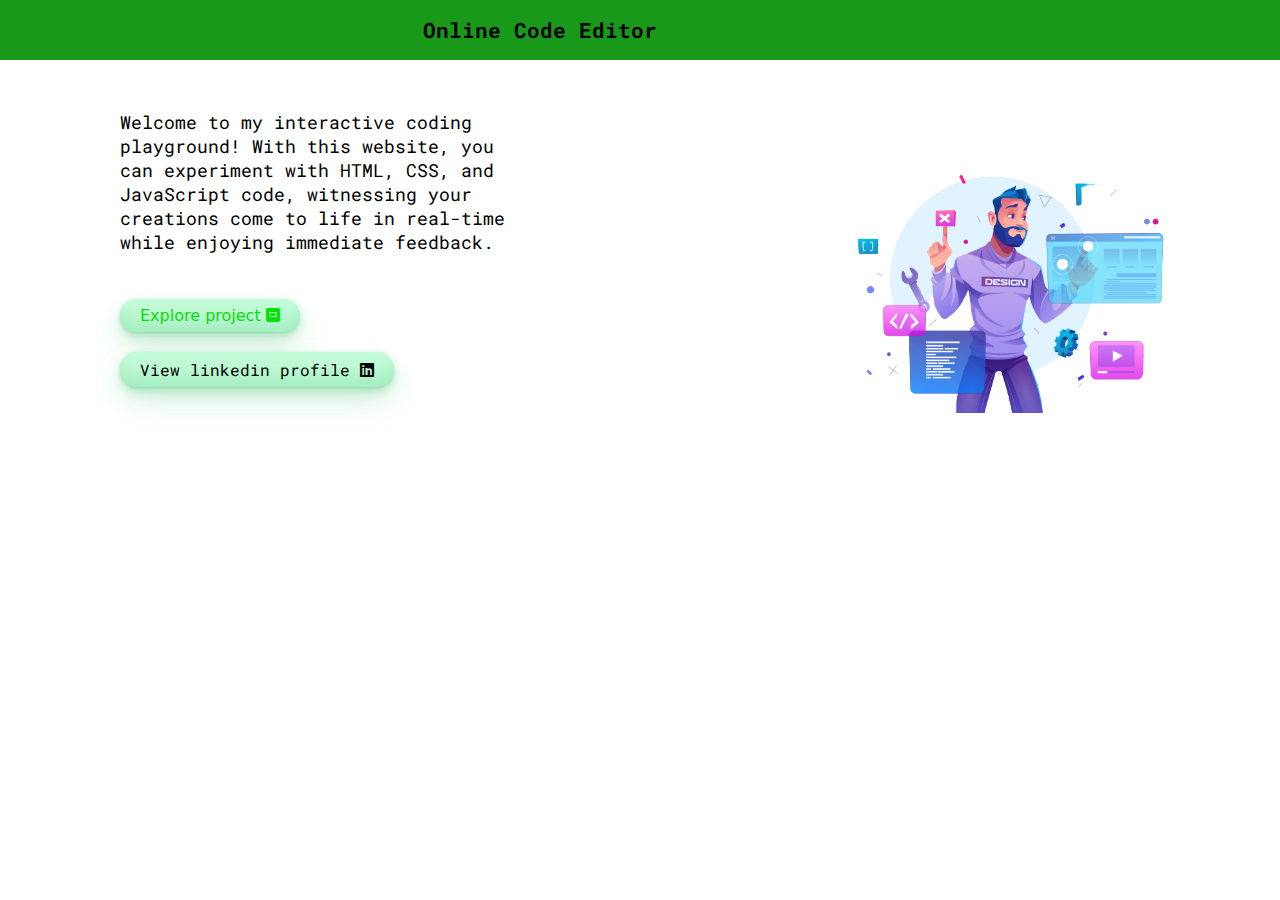
<file: index.html>
<!DOCTYPE html>
<html lang="en">
  <head>
    <title>Front-end Editor</title>
    <!-- facvicon and CSS section  -->
    <link rel="icon" type="image/x-icon" href="/Resources/favicon.png" />
    <link rel="stylesheet" href="index.css" />
    <link rel="preconnect" href="https://fonts.googleapis.com">
<link rel="preconnect" href="https://fonts.gstatic.com" crossorigin>
<link href="https://fonts.googleapis.com/css2?family=Roboto+Mono:wght@200&family=Roboto:ital,wght@1,100&display=swap" rel="stylesheet">
<link rel="stylesheet" href="https://cdnjs.cloudflare.com/ajax/libs/font-awesome/5.15.4/css/all.min.css">
<style>
  
  .linkedin-link {
    text-decoration: none; 
    color: black; 
  }
</style>
</head>

  <body>
    <!-- Navigation Area -->
    <header>
      <nav>
        <div class="left"> <h3 align ="center">Online Code Editor </h3></div>
        <!-- <div class="class">
          <ul>
            <li><a href="/">View Website</a></li>
            <li><a href="/">View other projects</a></li>
            <li><a href="/">Contact</a></li>
            <br />
          </ul>
        </div> -->
      </nav>
    </header>
    <!-- End of Navigation Area -->

    <!-- Introduction to main content -->
    <main>
      <div class="container">
        <!-- Left side of the home page -->
        <div class="left">
          <p class="intro-para">
            Welcome to my interactive coding playground! With this website, you
            can experiment with HTML, CSS, and JavaScript code, witnessing your
            creations come to life in real-time while enjoying immediate
            feedback.
          </p>

          <div class="project-button">
            <button class="project-btn" id="goToSecondPage">
              Explore  project <i class="fab fa-font-awesome fa-spin"></i>
            </button>
            <button class="project-btn" id="goToSecondPage"> 
              <a class="linkedin-link" href="https://www.linkedin.com/in/gokuls28/" target="_blank">View linkedin profile <i class="fab fa-linkedin"></i></a>
              

            </button>
            
          </div>
        </div>
        <!--Right side of the home page -->
        <div class="right">
          <img src="src/background-image.png" alt="Right-side Image" class="floating-image"/>
        </div>
      </div>
    </main>
    <!-- End of home page area -->
    <script src="scripts.js"></script>
  </body>
</html>
</file>
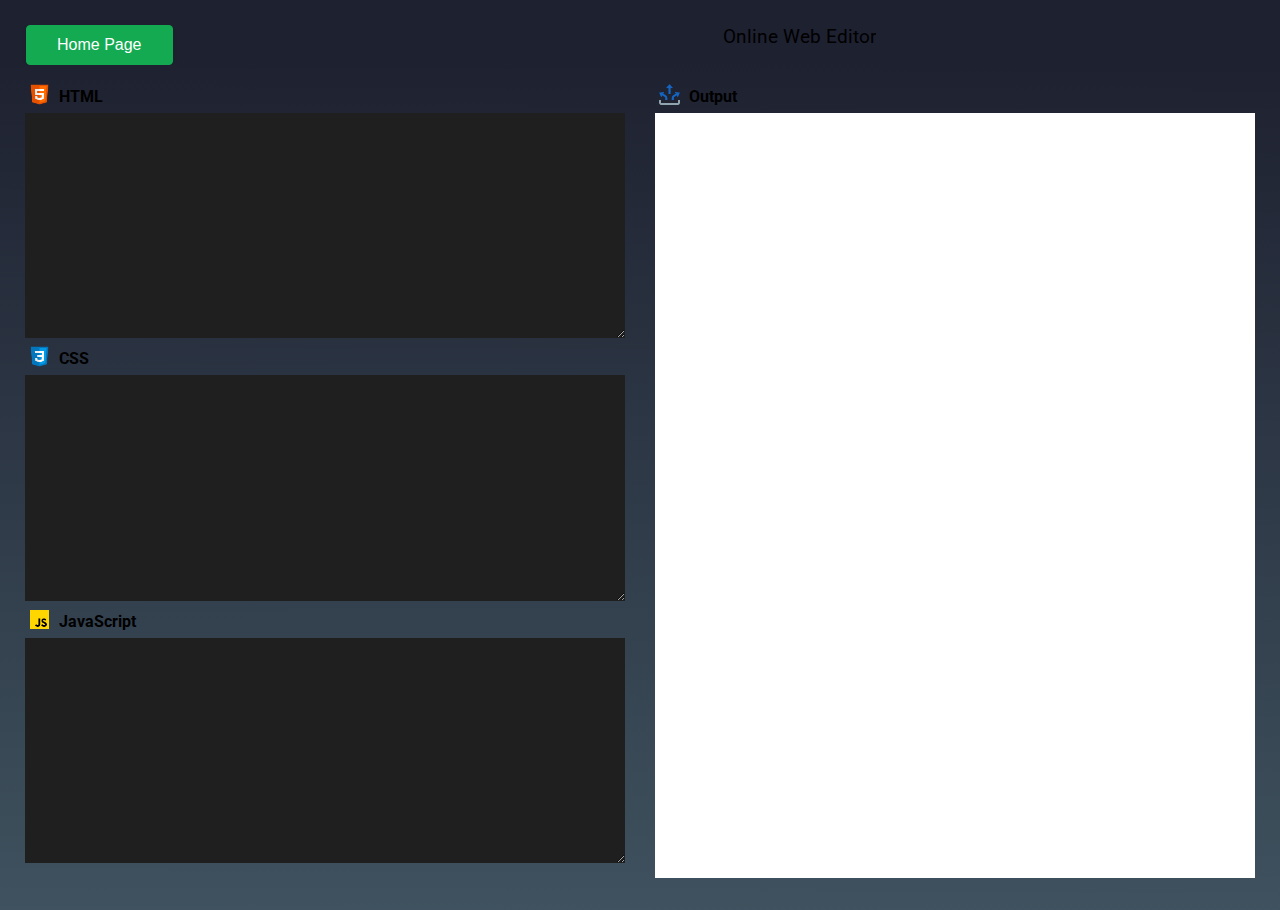
<file: editor.html>
<!DOCTYPE html>
<html lang="en">
  <head>
    <title>Code web Editor</title>
    <link rel="icon" href="/Resources/favicon.png" />
    <link rel="stylesheet" href="style.css" />
    <link rel="preconnect" href="https://fonts.googleapis.com" />
    <link rel="preconnect" href="https://fonts.gstatic.com" crossorigin />
    <link
      href="https://fonts.googleapis.com/css2?family=Roboto:ital,wght@1,100&display=swap"
      rel="stylesheet"
    />
    
  </head>

  <body>
    <header>
      <div>
        <button class="home-button" id="goToHomePage">Home Page</button>
      </div>
      <div class="topic">Online Web Editor</div>
    </header>

    <!-- Code div -->
    <div class="container">
      <div class="left">
        <!-- HTML Code Area  -->
        <table>
          <tr>
            <th>
              <label
                ><img
                  src="/src/HtmlIcon.png"
                  alt="HTML-Icon"
                  class="icon"
              /></label>
            </th>
            <th><label class="text"> HTML</label></th>
          </tr>
        </table>
        <textarea id="html-code" onkeyup="run()"></textarea>

        <!-- CSS Code Area  -->
        <table>
          <tr>
            <th>
              <label
                ><img src="/src/CSSIcon.png" alt="CSS-Icon" class="icon"
              /></label>
            </th>
            <th><label class="text"> CSS</label></th>
          </tr>
        </table>
        <textarea id="Css-code" onkeyup="run()"></textarea>

        <!-- JS Code Area  -->
        <table>
          <tr>
            <th>
              <label
                ><img src="/src/JSIcon.png" alt="JS-Icon" class="icon"
              /></label>
            </th>
            <th><label class="text"> JavaScript</label></th>
          </tr>
        </table>

        <textarea id="Js-code" onkeyup="run()"></textarea>
      </div>
      <!-- Output Area  -->
      <div class="right">
        <table>
          <tr>
            <th>
              <img
                src = "src/Output-icon.png"
                alt="JS-Icon"
                class="icon"
              />
            </th>
            <th><label class="text"> Output</label></th>
          </tr>
        </table>
        <iframe id="output"> </iframe>
      </div>
    </div>

    <script src="program.js"></script>
  </body>
</html>
</file>
<file: index.css>
/* Comman Styling  */
* {
    margin: 0px;
    box-sizing: border-box;
    font-family: 'Roboto Mono', monospace;
}

body {
    
}

/* Navigation bar  */

nav {
    display: flex;
    justify-content: center;
    align-items: center;
    text-align: center;
    height: 60px;
    background-color:rgb(25, 153, 25);
}

nav ul {
    display: flex;
    justify-content: center;
    padding: 10px;
    height: 1.5cm;

}

nav ul li {
    list-style: none;
    margin: 0.23px;
    padding: 10px;
}

nav ul li a {
    text-decoration: none;
    color: white
}

nav ul li a:hover {
    color: rgb(7, 221, 7);
    font-size: large;

}


/* Home age para */
.container {
    display: flex;
    justify-content: space-between;
    align-items: center;
    padding: 20px;
  }
  
  .left {
    flex: 1;
    margin-left: 100px;
    margin-right: 300px;
    font-size: large;
    

  }
  
  .right {
    flex: 1;
    text-align: right;
    margin-top: 70px;
    margin-right: 50px;    
  }
  
  img {
    max-width: 100%;
    height: auto;
  }


.project-button{
  
  margin-top: 25px;
 
}





.project-btn {
  background-color: #c2fbd7;
  border-radius: 100px;
  box-shadow: rgba(44, 187, 99, .2) 0 -25px 18px -14px inset,rgba(44, 187, 99, .15) 0 1px 2px,rgba(44, 187, 99, .15) 0 2px 4px,rgba(44, 187, 99, .15) 0 4px 8px,rgba(44, 187, 99, .15) 0 8px 16px,rgba(44, 187, 99, .15) 0 16px 32px;
  color: rgb(7, 221, 7);
  cursor: pointer;
  display: inline-block;
  font-family: CerebriSans-Regular,-apple-system,system-ui,Roboto,sans-serif;
  padding: 7px 20px;
  text-align: center;
  text-decoration: none;
  transition: all 250ms;
  border: 0;
  font-size: 16px;
  user-select: none;
  -webkit-user-select: none;
  touch-action: manipulation;
  padding : auto;
  margin-top: 20px;
  margin-right: 20px;
}

.project-btn:hover {
  box-shadow: rgba(44,187,99,.35) 0 -25px 18px -14px inset,rgba(44,187,99,.25) 0 1px 2px,rgba(44,187,99,.25) 0 2px 4px,rgba(44,187,99,.25) 0 4px 8px,rgba(44,187,99,.25) 0 8px 16px,rgba(44,187,99,.25) 0 16px 32px;
  transform: scale(1.05) rotate(-1deg);
}
/*  */
.floating-image {
  position: relative;
  animation: float 3s infinite ease-in-out;
}

@keyframes float {
  0%, 100% {
    transform: translateY(0);
  }
  50% {
    transform: translateY(-20px);
  }
}

.intro-para{
  /* font-family: 'Roboto', sans-serif; */
  
}

.linkedin-link {
  text-decoration: none;
  color: black; 
}
</file>
<file: style.css>
* {
  margin: 0;
  padding: 0;
  font-family: "Roboto", sans-serif;
  box-sizing: border-box;
  overflow: hidden;
}
/* Backgroung color and Body styling */
body {
  background: linear-gradient(
    180.2deg,
    rgb(30, 33, 48) 6.8%,
    rgb(74, 98, 110) 131%
  );
  height: 100%;
}

/* Header Tag styling  */
header {
  
  position: absolute;
display: flex;
  margin-left: 10px;
  margin-top: 25PX;
}
.home-button{
    margin-left: 16px;
}
.topic{
    font-size: larger;
    text-align: center;
    margin-left: 500PX;

}
/* Return to Home button - Button styling  */
.home-button {
  justify-content: right;
  margin-right: 50px;
  background-color: #13aa52;
  border: 1px solid #13aa52;
  border-radius: 4px;
  box-shadow: rgba(0, 0, 0, 0.1) 0 2px 4px 0;
  box-sizing: border-box;
  color: #fff;
  cursor: pointer;
  font-family: "Akzidenz Grotesk BQ Medium", -apple-system, BlinkMacSystemFont,
    sans-serif;
  font-size: 16px;
  font-weight: 400;
  outline: none;
  outline: 0;
  padding: 10px 25px;
  transform: translateY(0);
  transition: transform 150ms, box-shadow 150ms;
  user-select: none;
  -webkit-user-select: none;
  touch-action: manipulation;
}
.home-button:hover {
  box-shadow: rgba(0, 0, 0, 0.15) 0 3px 9px 0;
  transform: translateY(-2px);
}

@media (min-width: 768px) {
  .home-button {
    padding: 10px 30px;
  }
}

/* The Code container  */

.container {
    margin-top: 55px;
  width: 100%;
  height: 95vh;
  padding: 10px;
  display: flex;
}

/* Coding area alignment area  */
.left,
.right {
  flex-basis: 50%;
  padding: 15px;
}
textarea {
  width: 100%;
  height: 28%;
  background: #1f1f1f;
  color: #fff;
  padding: 10px 20px;
  border: 0;
  outline: 0;
  font-size: 18px;
}
iframe {
  width: 100%;
  height: 95%;
  background: #fff;
  border: 0;
  outline: 0;
}

/* Display icon styling  */
.icon {
  height: 25px;
}
.text {
  padding: 5px;
}
</file>
